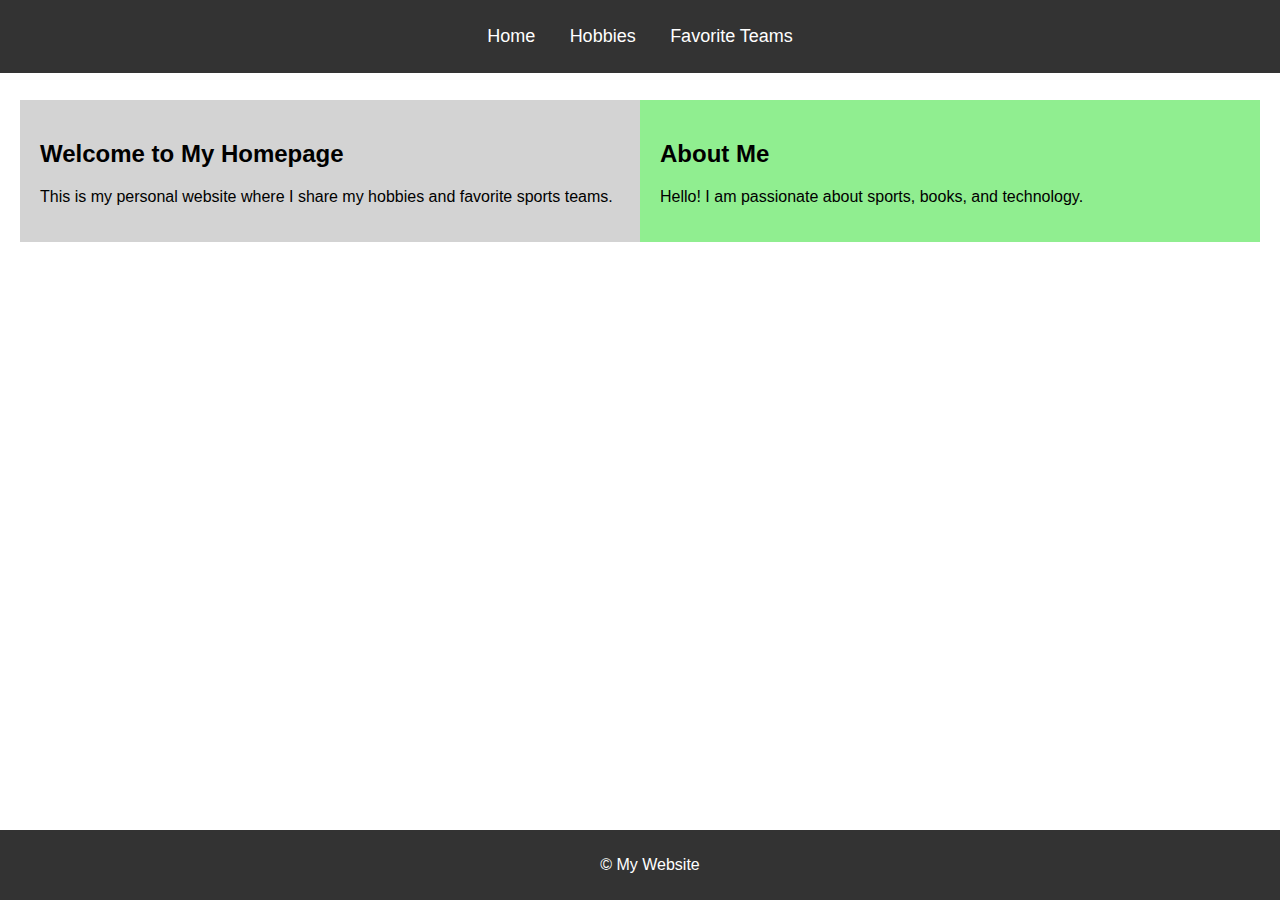
<file: index.html>
<!DOCTYPE html>
<html lang="en">
<head>
    <meta charset="UTF-8">
    <meta name="viewport" content="width=device-width, initial-scale=1.0">
    <title>My Homepage</title>
    <link rel="stylesheet" href="style.css">
</head>
<body>
    <nav>
        <ul>
            <li><a href="index.html">Home</a></li>
            <li><a href="hobbies.html">Hobbies</a></li>
            <li><a href="teams.html">Favorite Teams</a></li>
        </ul>
    </nav>

    <div class="container">
        <div class="left">
            <h2>Welcome to My Homepage</h2>
            <p>This is my personal website where I share my hobbies and favorite sports teams.</p>
        </div>
        <div class="right">
            <h2>About Me</h2>
            <p>Hello! I am passionate about sports, books, and technology.</p>
        </div>
    </div>

    <footer>
        <p>&copy; My Website</p>
    </footer>
</body>
</html>
</file>
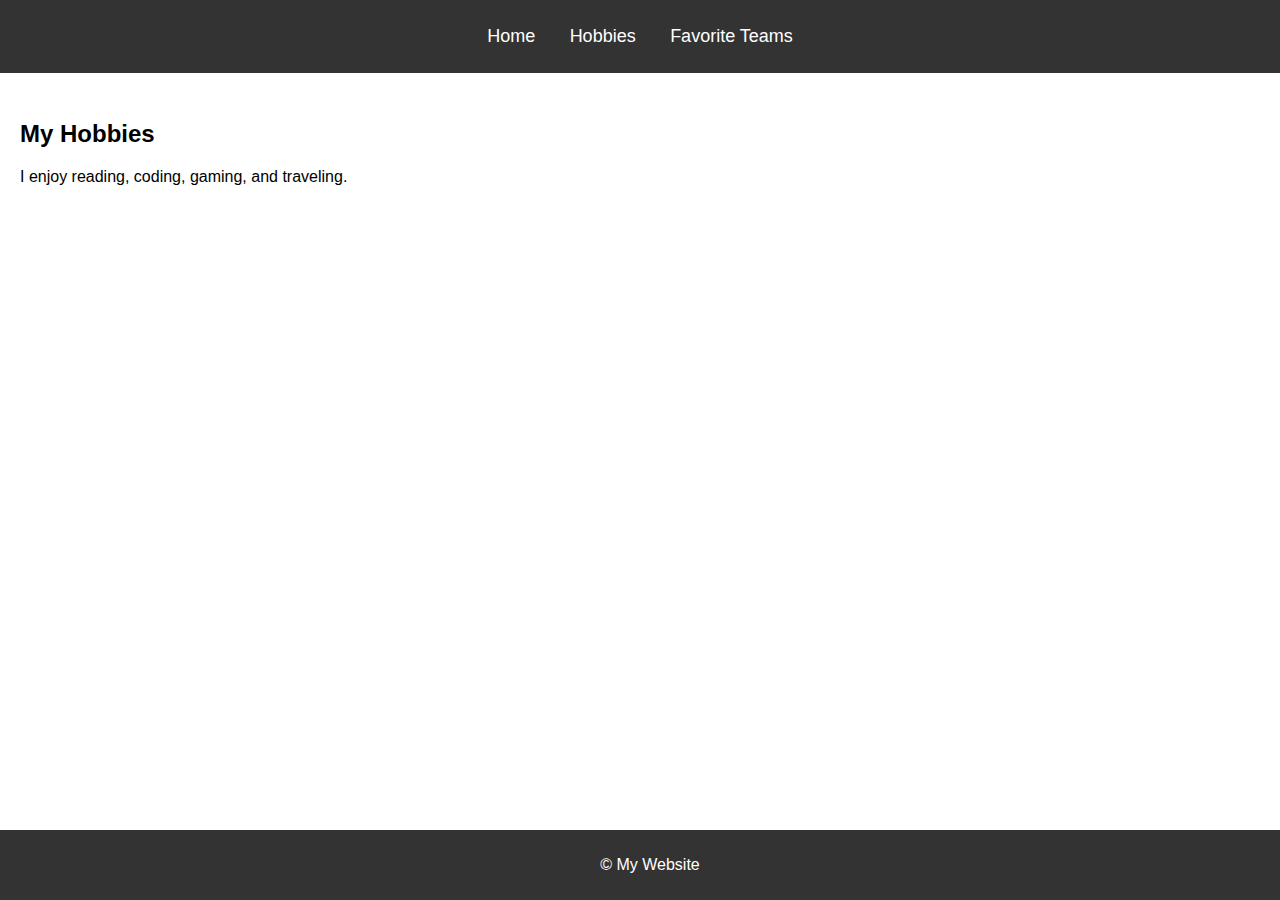
<file: hobbies.html>
<!DOCTYPE html>
<html lang="en">
<head>
    <meta charset="UTF-8">
    <meta name="viewport" content="width=device-width, initial-scale=1.0">
    <title>My Hobbies</title>
    <link rel="stylesheet" href="style.css">
</head>
<body>
    <nav>
        <ul>
            <li><a href="index.html">Home</a></li>
            <li><a href="hobbies.html">Hobbies</a></li>
            <li><a href="teams.html">Favorite Teams</a></li>
        </ul>
    </nav>

    <div class="content">
        <h2>My Hobbies</h2>
        <p>I enjoy reading, coding, gaming, and traveling.</p>
    </div>

    <footer>
        <p>&copy; My Website</p>
    </footer>
</body>
</html>
</file>
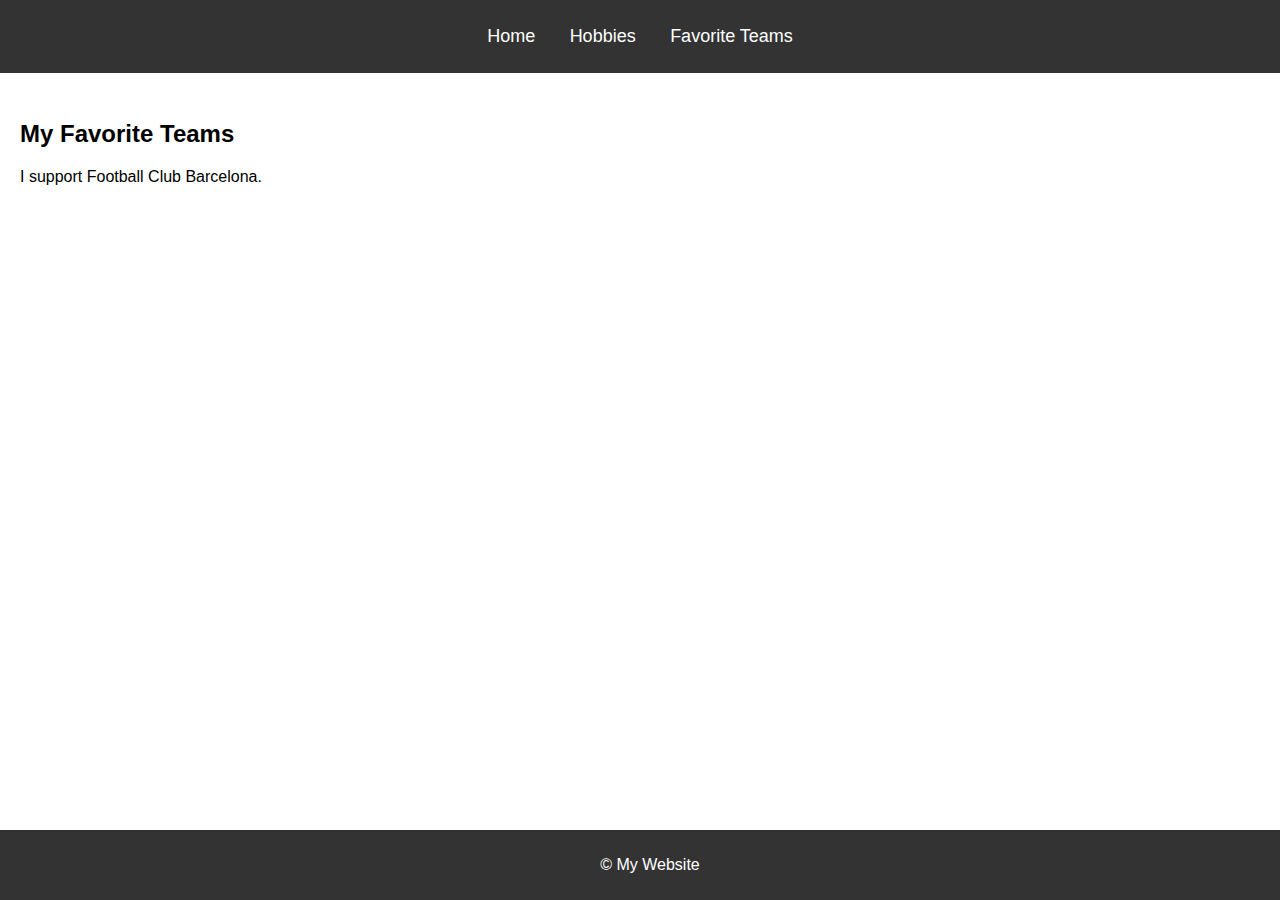
<file: teams.html>
<!DOCTYPE html>
<html lang="en">
<head>
    <meta charset="UTF-8">
    <meta name="viewport" content="width=device-width, initial-scale=1.0">
    <title>Favorite Teams</title>
    <link rel="stylesheet" href="style.css">
</head>
<body>
    <nav>
        <ul>
            <li><a href="index.html">Home</a></li>
            <li><a href="hobbies.html">Hobbies</a></li>
            <li><a href="teams.html">Favorite Teams</a></li>
        </ul>
    </nav>

    <div class="content">
        <h2>My Favorite Teams</h2>
        <p>I support Football Club Barcelona.</p>
    </div>

    <footer>
        <p>&copy; My Website</p>
    </footer>
</body>
</html>
</file>
<file: style.css>
body {
    font-family: Arial, sans-serif;
    margin: 0;
    padding: 0;
}

nav {
    position: fixed;
    top: 0;
    width: 100%;
    background-color: #333;
    padding: 10px 0;
    text-align: center;
}

nav ul {
    list-style: none;
    padding: 0;
}

nav ul li {
    display: inline;
    margin: 0 15px;
}

nav ul li a {
    color: white;
    text-decoration: none;
    font-size: 18px;
}

.container {
    display: flex;
    padding: 100px 20px 20px 20px;
}

.left {
    width: 50%;
    background-color: lightgray;
    padding: 20px;
}

.right {
    width: 50%;
    background-color: lightgreen;
    padding: 20px;
}

.content {
    padding: 100px 20px 20px 20px;
}

footer {
    background-color: #333;
    color: white;
    text-align: center;
    padding: 10px;
    position: fixed;
    bottom: 0;
    width: 100%;
}
</file>
